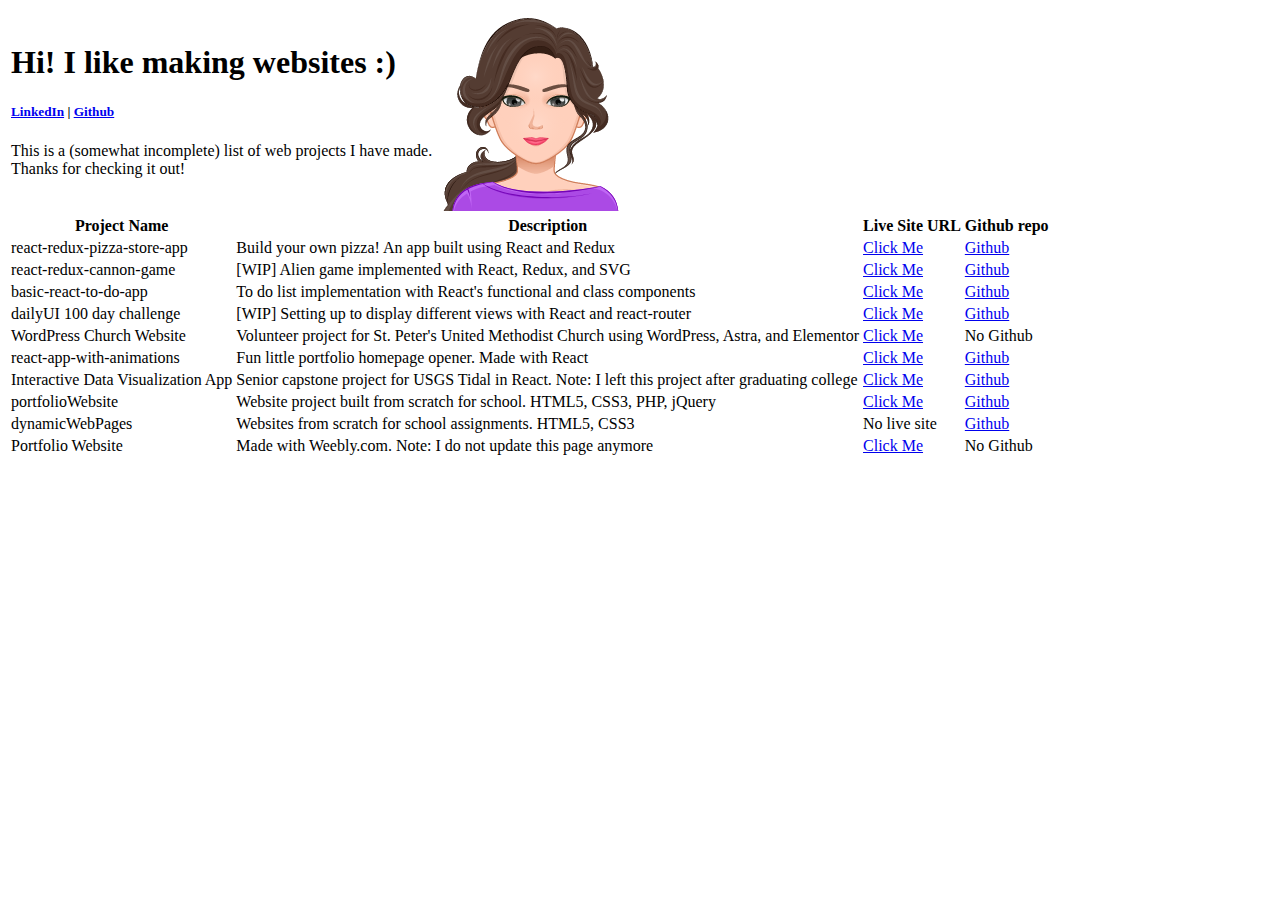
<file: projectsdump.html>
<html>
  <div class="text-center">
    <table id="top-heading">
      <tr>
        <td>
          <h1>Hi! I like making websites :)</h1>
          <h5>
            <a href="https://www.linkedin.com/in/natasha--ng/">LinkedIn</a>
            |
            <a href="https://github.com/natashang">Github</a>
          </h5>
          <p>
            This is a (somewhat incomplete) list of web projects I have made.
            <br />
            Thanks for checking it out!
          </p>
        </td>
        <td><img src="myAvatar.png" alt="an avatar" border-radius="50%" /></td>
      </tr>
    </table>
  </div>

  <table class="table table-hover">
    <thead>
      <tr>
        <th scope="col">Project Name</th>
        <th scope="col">Description</th>
        <th scope="col">Live Site URL</th>
        <th scope="col">Github repo</th>
      </tr>
    </thead>
    <tbody>
      <tr>
        <td>react-redux-pizza-store-app</td>
        <td>Build your own pizza! An app built using React and Redux</td>
        <td>
          <a href="https://natashang.github.io/react-redux-pizza-store-app/"
            >Click Me</a
          >
        </td>
        <td>
          <a href="https://github.com/natashang/react-redux-pizza-store-app"
            >Github</a
          >
        </td>
      </tr>

      <tr>
        <td>react-redux-cannon-game</td>
        <td>[WIP] Alien game implemented with React, Redux, and SVG</td>
        <td>
          <a href="https://natashang.github.io/react-redux-cannon-game/"
            >Click Me</a
          >
        </td>
        <td>
          <a href="https://github.com/natashang/react-redux-cannon-game"
            >Github</a
          >
        </td>
      </tr>
      <!-- <tr><td>basic-react-pagination-app</td>
			<td>React app using axios to pull data from reqres and display users</td>
			<td>Not live yet</td>
			<td><a href="https://github.com/natashang/basic-react-pagination-app">Github</a></td>
		  </tr> -->

      <tr>
        <td>basic-react-to-do-app</td>
        <td>
          To do list implementation with React's functional and class components
        </td>
        <td>
          <a href="https://natashang.github.io/basic-react-to-do-app/"
            >Click Me</a
          >
        </td>
        <td>
          <a href="https://github.com/natashang/basic-react-to-do-app"
            >Github</a
          >
        </td>
      </tr>
      <tr>
        <td>dailyUI 100 day challenge</td>
        <td>
          [WIP] Setting up to display different views with React and
          react-router
        </td>
        <td>
          <a href="https://natashang.github.io/daily-ui-app/">Click Me</a>
        </td>
        <td>
          <a href="https://github.com/natashang/react-redux-cannon-game"
            >Github</a
          >
        </td>
      </tr>
      <tr>
        <td>WordPress Church Website</td>
        <td>
          Volunteer project for St. Peter's United Methodist Church using
          WordPress, Astra, and Elementor
        </td>
        <td><a href="https://stpetersumc.net/">Click Me</a></td>
        <td>No Github</td>
      </tr>
      <tr>
        <td>react-app-with-animations</td>
        <td>Fun little portfolio homepage opener. Made with React</td>
        <td>
          <a href="https://natashang.github.io/react-app-with-animations/"
            >Click Me</a
          >
        </td>
        <td>
          <a href="https://github.com/natashang/react-app-with-animations"
            >Github</a
          >
        </td>
      </tr>
      <tr>
        <td>Interactive Data Visualization App</td>
        <td>
          Senior capstone project for USGS Tidal in React. Note: I left this
          project after graduating college
        </td>
        <td><a href="http://usgstidal.calebouellette.com/">Click Me</a></td>
        <td><a href="https://github.com/sccrosby/usgstidal">Github</a></td>
      </tr>
      <tr>
        <td>portfolioWebsite</td>
        <td>
          Website project built from scratch for school. HTML5, CSS3, PHP,
          jQuery
        </td>
        <td><a href="https://csci202.us/Fall17/natashang/">Click Me</a></td>
        <td>
          <a href="https://github.com/natashang/portfolioWebsite">Github</a>
        </td>
      </tr>
      <tr>
        <td>dynamicWebPages</td>
        <td>Websites from scratch for school assignments. HTML5, CSS3</td>
        <td>No live site</td>
        <td>
          <a href="https://github.com/natashang/dynamicWebPages">Github</a>
        </td>
      </tr>
      <tr>
        <td>Portfolio Website</td>
        <td>Made with Weebly.com. Note: I do not update this page anymore</td>
        <td><a href="https://natashang.weebly.com/">Click Me</a></td>
        <td>No Github</td>
      </tr>
    </tbody>
  </table>
</html>
</file>
